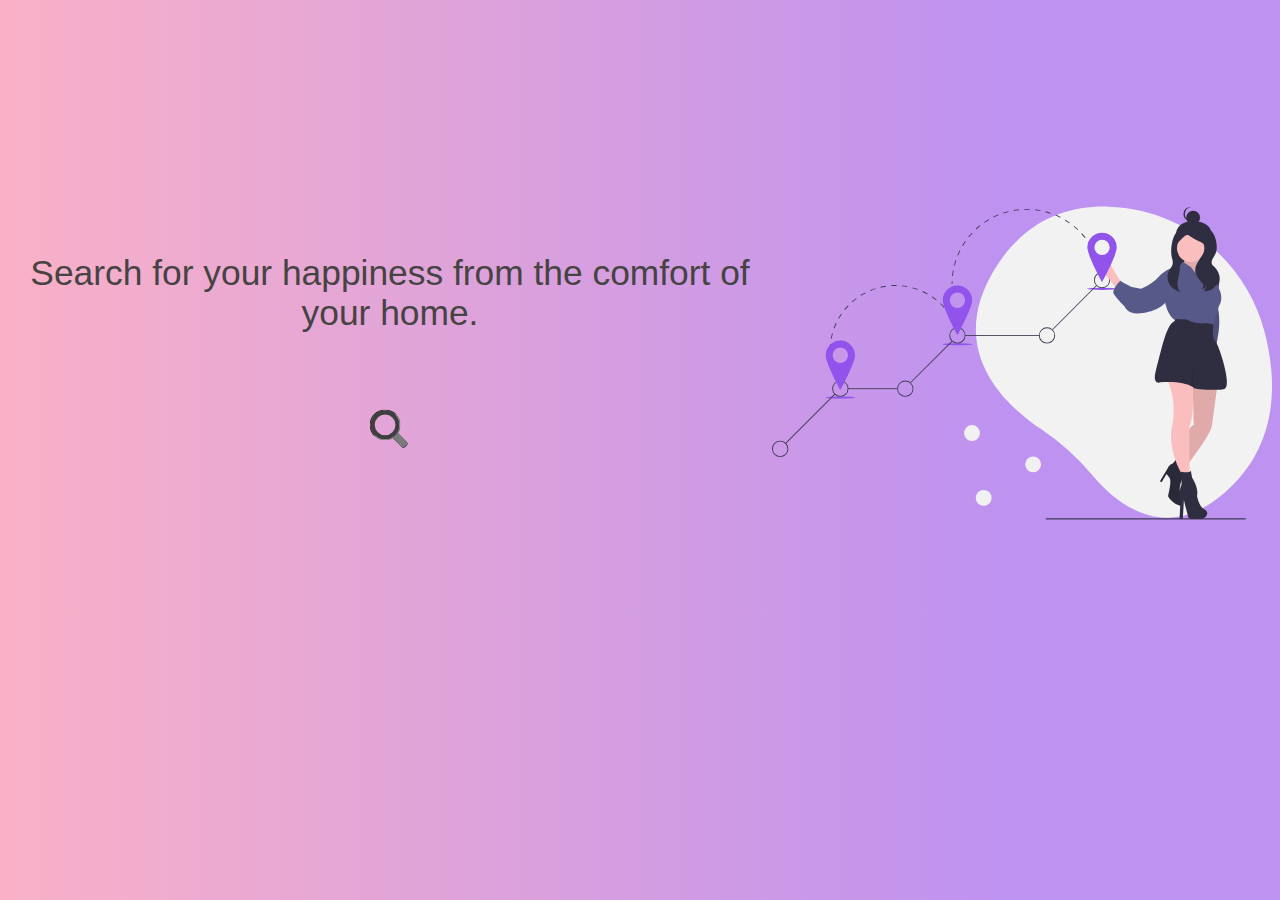
<file: search.html>
<!DOCTYPE html>
<html lang="en">
<head> 
    <meta charset="utf-8"> 
    <meta name="viewport" content="width=device-width, initial-scale=1">
    <meta http-equiv="X-UA-Compatible" content="IE-Edge" />
    <title> Search </title>  
    <link rel="stylesheet" href="search.css" >
</head> 
<body>
  <img src="undraw_destinations_fpv7.svg" width="500px" height="500px" class="meditate">
    <div class="sample">
        <p> Search for your happiness from the comfort of your home.</p>
      </div>

      <div class="city">
        <form action="" class="search-bar">
          <input type="search" name="search" autocomplete="off" pattern=".*\S.*" required>
          <button class="search-btn" type="submit">
            <span>Search</span>
          </button>
        </form>
      </div>

</body>
</file>
<file: search.css>
body{
    background-color: #ecc8d4;
    background: linear-gradient(90deg, #fab1c7, #be92f0 78%);
}
:root {
	font-size: calc(16px + (24 - 16)*(100vw - 320px)/(1920 - 320));
}
 .search-bar button, input {
   font-size: 1em;
	 line-height: 1.5em;
}
input {
	color: #171717;
}
.search-bar {
	display: flex;
}

.search-bar input,
.search-btn, 
.search-btn:before, 
.search-btn:after {
	transition: all 0.25s ease-out;
}
.search-bar input,
.search-btn {
	width: 3em;
	height: 3em;
}
.search-bar input:invalid:not(:focus),
.search-btn {
	cursor: pointer;
}
.search-bar,
.search-bar input:focus,
.search-bar input:valid  {
	width: 100%;
}
.search-bar input:focus,
.search-bar input:not(:focus) + .search-btn:focus {
	outline: transparent;
}
.search-bar {
	margin: auto;
	padding: 1.5em;
	justify-content: center;
	max-width: 30em;
}
.search-bar input {
	background: transparent;
	border-radius: 1.5em;
	box-shadow: 0 0 0 0.4em #3f3e3e inset;
	padding: 0.75em;
	transform: translate(0.5em,0.5em) scale(0.5);
	transform-origin: 100% 0;
}
.search-bar input:focus,
.search-bar input:valid {
	background: rgb(226, 189, 250);
	border-radius: 0.375em 0 0 0.375em;
	box-shadow: 0 0 0 0.1em #e2e1e1 inset;
	transform: scale(1);
}
.search-btn {
	background: #7a7a7a;
	border-radius: 0 0.75em 0.75em 0 / 0 1.5em 1.5em 0;
	padding: 0.75em;
	position: relative;
	transform: translate(0.25em,0.25em) rotate(45deg) scale(0.25,0.125);
	transform-origin: 0 50%;
}
.search-btn:before, 
.search-btn:after {
	content: "";
	display: block;
	opacity: 0;
	position: absolute;
}
.search-btn:before {
	border-radius: 50%;
	box-shadow: 0 0 0 0.2em #ecc8d4 inset;
	top: 0.75em;
	left: 0.75em;
	width: 1.2em;
	height: 1.2em;
}
.search-btn:after {
	background: #f1d2bd;
	border-radius: 0 0.25em 0.25em 0;
	top: 51%;
	left: 51%;
	width: 0.75em;
	height: 0.25em;
	transform: translate(0.2em,0) rotate(45deg);
	transform-origin: 0 50%;
}
.search-btn span {
	display: inline-block;
	overflow: hidden;
	width: 1px;
	height: 1px;
}

/* Active state */
.search-bar input:focus + .search-btn,
.search-bar input:valid + .search-btn {
	background: #e095a8;
	border-radius: 0 0.375em 0.375em 0;
	transform: scale(1);
}
.search-bar input:focus + .search-btn:before, 
.search-bar input:focus + .search-btn:after,
.search-bar input:valid + .search-btn:before, 
.search-bar input:valid + .search-btn:after {
	opacity: 1;
}
.search-bar input:focus + .search-btn:hover,
.search-bar input:valid + .search-btn:hover,
.search-bar input:valid:not(:focus) + .search-btn:focus {
	background: #cb82ec;
}
.search-bar input:focus + .search-btn:active,
.search-bar input:valid + .search-btn:active {
	transform: translateY(1px);
}
.sample{
  font-size: 1.7em;
  color: rgb(70, 67, 67);
  font-family: -apple-system, BlinkMacSystemFont, 'Segoe UI', Roboto, Oxygen, Ubuntu, Cantarell, 'Open Sans', 'Helvetica Neue', sans-serif;
  text-align: center;
  display: block;
  margin-top: 20%;
} 
.meditate{
	float: right;
	margin-top: -140px;
}
</file>
